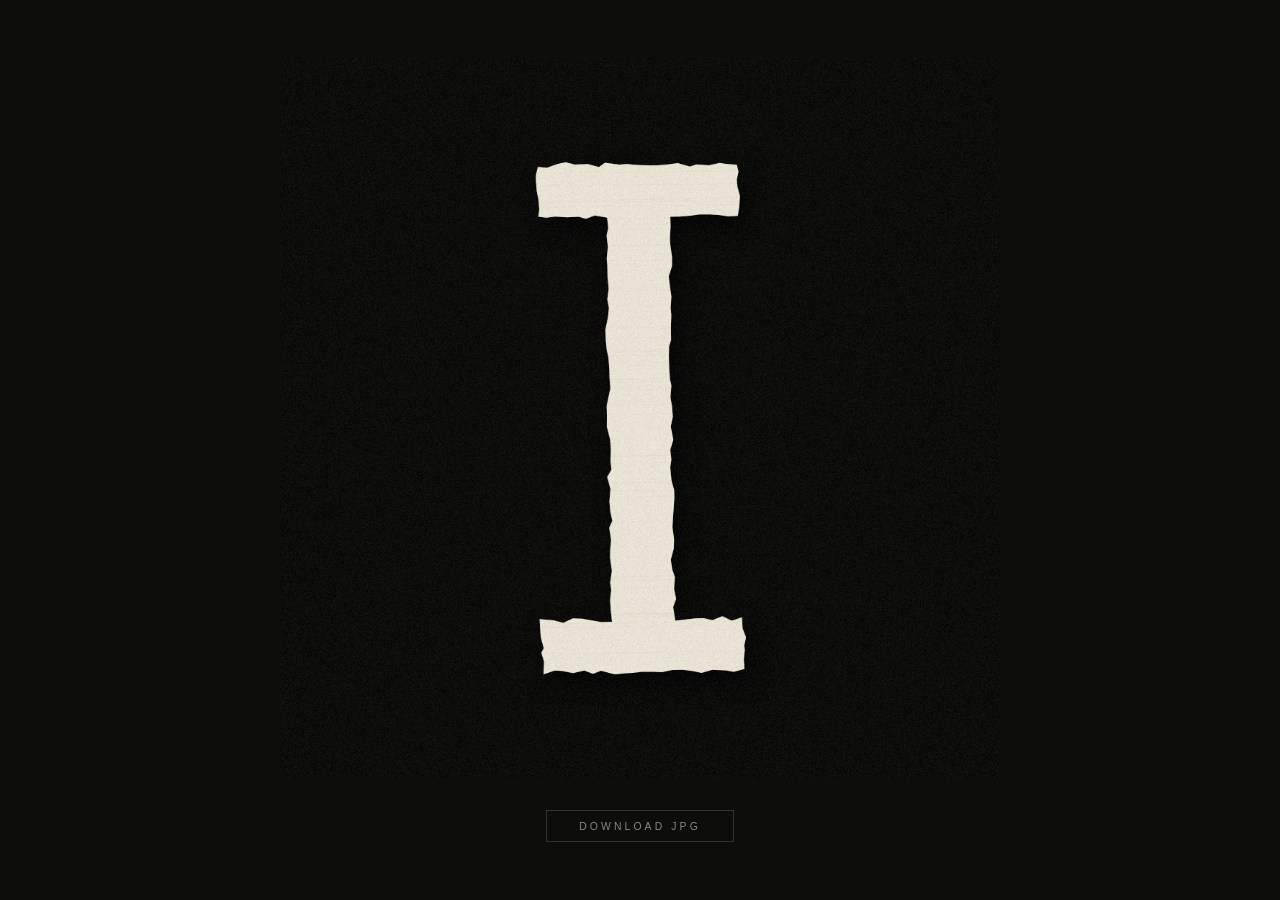
<file: logo.html>
<!DOCTYPE html>
<html lang="en">
<head>
    <meta charset="UTF-8">
    <title>Isochrone Films — Logo Export</title>
    <style>
        * { margin: 0; padding: 0; box-sizing: border-box; }
        body {
            background: #0d0d0c;
            min-height: 100vh;
            display: flex;
            flex-direction: column;
            align-items: center;
            justify-content: center;
            gap: 2rem;
        }
        canvas { display: block; max-width: 80vw; max-height: 80vh; }
        button {
            background: none;
            border: 1px solid #333;
            color: #888;
            padding: 0.6rem 2rem;
            font-size: 0.65rem;
            letter-spacing: 0.3em;
            text-transform: uppercase;
            cursor: pointer;
            font-family: sans-serif;
            transition: border-color 0.2s, color 0.2s;
        }
        button:hover { border-color: #e5e0d8; color: #e5e0d8; }
    </style>
</head>
<body>

    <canvas id="logo" width="1000" height="1000"></canvas>
    <button id="download">Download JPG</button>

    <script>
        const canvas = document.getElementById('logo');
        const ctx    = canvas.getContext('2d');
        const W = 1000, H = 1000;

        // --- Shape definition ---
        const CX  = 500;
        const TOP = 148, BOT = 852;
        const BW  = 140;   // half bar width  → bar = 280px
        const SW  = 44;    // half stem width → stem = 88px
        const BH  = 72;    // bar height

        // 12 vertices of the I, clockwise from top-left
        const iVerts = [
            [CX - BW, TOP],
            [CX + BW, TOP],
            [CX + BW, TOP + BH],
            [CX + SW, TOP + BH],
            [CX + SW, BOT - BH],
            [CX + BW, BOT - BH],
            [CX + BW, BOT],
            [CX - BW, BOT],
            [CX - BW, BOT - BH],
            [CX - SW, BOT - BH],
            [CX - SW, TOP + BH],
            [CX - BW, TOP + BH],
        ];

        // --- Helpers ---
        function rand(r) { return (Math.random() - 0.5) * 2 * r; }

        // Build a jagged version of the shape once, reuse for fill + clip
        function buildJaggedPath(verts, edgeJitter, stepSize) {
            const pts = [];
            const n   = verts.length;
            for (let i = 0; i < n; i++) {
                const [x1, y1] = verts[i];
                const [x2, y2] = verts[(i + 1) % n];
                const dist  = Math.hypot(x2 - x1, y2 - y1);
                const steps = Math.max(Math.ceil(dist / stepSize), 3);
                for (let s = 0; s < steps; s++) {
                    const t  = s / steps;
                    const jx = rand(edgeJitter) * (0.5 + Math.random() * 0.5);
                    const jy = rand(edgeJitter) * (0.5 + Math.random() * 0.5);
                    pts.push([x1 + (x2 - x1) * t + jx, y1 + (y2 - y1) * t + jy]);
                }
            }
            return pts;
        }

        function tracePath(ctx, pts) {
            ctx.beginPath();
            ctx.moveTo(pts[0][0], pts[0][1]);
            for (let i = 1; i < pts.length; i++) ctx.lineTo(pts[i][0], pts[i][1]);
            ctx.closePath();
        }

        // --- Draw ---
        ctx.fillStyle = '#0d0d0c';
        ctx.fillRect(0, 0, W, H);

        // Very slight tilt — handmade feel
        ctx.save();
        ctx.translate(W / 2, H / 2);
        ctx.rotate(-0.012);
        ctx.translate(-W / 2, -H / 2);

        // Build the jagged path once
        const jagPts = buildJaggedPath(iVerts, 4.5, 14);

        // Shadow pass
        ctx.shadowColor   = 'rgba(0,0,0,0.55)';
        ctx.shadowBlur    = 28;
        ctx.shadowOffsetX = 7;
        ctx.shadowOffsetY = 14;
        tracePath(ctx, jagPts);
        ctx.fillStyle = '#e9e3d5';
        ctx.fill();

        // Reset shadow, clip to shape for texture
        ctx.shadowColor = 'transparent';
        ctx.shadowBlur  = 0;
        ctx.shadowOffsetX = 0;
        ctx.shadowOffsetY = 0;

        ctx.save();
        tracePath(ctx, jagPts);
        ctx.clip();

        // Paper grain
        const imgData = ctx.getImageData(0, 0, W, H);
        const data    = imgData.data;
        for (let i = 0; i < data.length; i += 4) {
            const noise = (Math.random() - 0.5) * 18;
            data[i]     = Math.min(255, Math.max(0, data[i]     + noise));
            data[i + 1] = Math.min(255, Math.max(0, data[i + 1] + noise));
            data[i + 2] = Math.min(255, Math.max(0, data[i + 2] + noise));
        }
        ctx.putImageData(imgData, 0, 0);

        // Subtle fibrous lines
        ctx.strokeStyle = 'rgba(120,100,70,0.06)';
        ctx.lineWidth   = 0.8;
        for (let i = 0; i < 60; i++) {
            const y = Math.random() * H;
            ctx.beginPath();
            ctx.moveTo(0, y + rand(4));
            ctx.lineTo(W, y + rand(4));
            ctx.stroke();
        }

        // Cut-edge highlight: thin bright line along perimeter
        tracePath(ctx, jagPts);
        ctx.strokeStyle = 'rgba(255,248,235,0.35)';
        ctx.lineWidth   = 1.2;
        ctx.stroke();

        ctx.restore(); // release clip
        ctx.restore(); // release rotation

        // --- Download ---
        document.getElementById('download').addEventListener('click', () => {
            // Composite on white for JPG
            const out = document.createElement('canvas');
            out.width  = W;
            out.height = H;
            const oc   = out.getContext('2d');
            oc.fillStyle = '#0d0d0c';
            oc.fillRect(0, 0, W, H);
            oc.drawImage(canvas, 0, 0);
            const link = document.createElement('a');
            link.download = 'isochrone-films-I.jpg';
            link.href     = out.toDataURL('image/jpeg', 0.97);
            link.click();
        });
    </script>

</body>
</html>
</file>
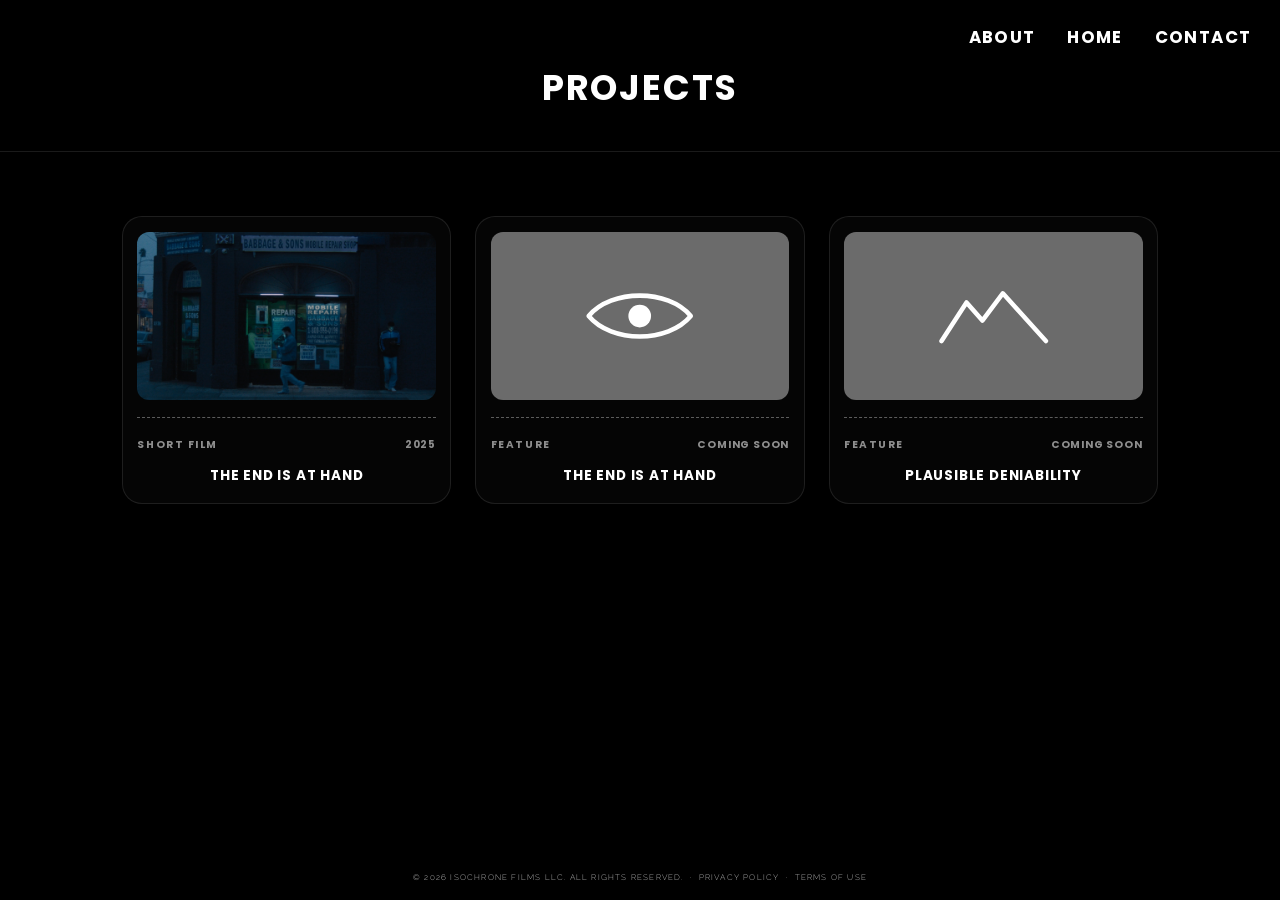
<file: projects.html>
<!DOCTYPE html>
<html lang="en">
<head>
    <meta charset="UTF-8">
    <meta name="viewport" content="width=device-width, initial-scale=1.0">
    <title>Projects — Isochrone Films</title>
    <link rel="icon" type="image/svg+xml" href="/favicon.svg">
    <link rel="preconnect" href="https://fonts.googleapis.com">
    <link rel="preconnect" href="https://fonts.gstatic.com" crossorigin>
    <link href="https://fonts.googleapis.com/css2?family=Poppins:wght@700&family=Raleway:wght@200;300;400&family=EB+Garamond:wght@400;500&display=swap" rel="stylesheet">
    <style>
        .top-nav {
            position: fixed;
            top: 1.4rem;
            right: 1.8rem;
            display: flex;
            gap: 2rem;
            z-index: 2;
            font-family: 'Poppins', sans-serif;
            font-weight: 700;
            font-size: clamp(0.75rem, 1.4vw, 1.05rem);
            letter-spacing: 0.08em;
            text-transform: uppercase;
        }

        .top-nav a {
            color: #fff;
            text-decoration: none;
            transition: color 0.2s ease, text-shadow 0.2s ease;
        }

        .top-nav a:hover {
            text-shadow: 0 0 10px rgba(255, 255, 255, 0.8), 0 0 20px rgba(255, 255, 255, 0.4);
        }

        @media (max-width: 600px) {
            .top-nav { top: 1rem; right: 1rem; gap: 1.2rem; }
        }
        *, *::before, *::after {
            margin: 0;
            padding: 0;
            box-sizing: border-box;
        }

        body {
            background: #000;
            color: #fff;
            font-family: 'EB Garamond', serif;
            font-size: 1rem;
            line-height: 1.8;
            min-height: 100vh;
            display: flex;
            flex-direction: column;
        }

        header, main, footer { position: relative; }

        header {
            padding: 2rem 0 2rem;
            text-align: center;
            border-bottom: 1px solid #1a1a1a;
        }

        header h1 {
            font-family: 'Poppins', sans-serif;
            font-weight: 700;
            font-size: clamp(1.4rem, 4vw, 2.2rem);
            letter-spacing: 0.05em;
            text-transform: uppercase;
            color: #ffffff;
            margin-top: 1.5rem;
        }

        main {
            max-width: 1100px;
            margin: 0 auto;
            padding: 4rem 2rem 5rem;
            width: 100%;
        }

        .projects-grid {
            display: grid;
            grid-template-columns: repeat(auto-fit, minmax(min(260px, 100%), 1fr));
            gap: 1.5rem;
        }

        .project-card {
            display: block;
            background: #050505;
            border: 1px solid rgba(255, 255, 255, 0.1);
            border-radius: 20px;
            padding: 0.9rem;
            text-decoration: none;
            color: #fff;
            transition: border-color 0.25s ease, transform 0.25s ease;
        }

        .project-card:hover {
            border-color: rgba(255, 255, 255, 0.4);
            transform: translateY(-2px);
        }

        .project-card .thumb {
            display: block;
            width: 100%;
            aspect-ratio: 16 / 9;
            object-fit: cover;
            border-radius: 12px;
        }

        .project-card .thumb.placeholder {
            display: flex;
            align-items: center;
            justify-content: center;
            aspect-ratio: 16 / 9;
            border-radius: 12px;
            background: #6b6b6b;
        }

        .thumb.placeholder svg {
            width: 38%;
            height: auto;
        }

        .project-card .card-meta {
            margin-top: 1.1rem;
            padding-top: 1.1rem;
            border-top: 1px dashed rgba(255, 255, 255, 0.35);
            font-family: 'Poppins', sans-serif;
            font-weight: 700;
            letter-spacing: 0.05em;
            text-transform: uppercase;
        }

        .project-card .card-meta-top {
            display: flex;
            align-items: baseline;
            justify-content: space-between;
            gap: 1rem;
        }

        .project-card .card-type {
            font-size: 0.65rem;
            letter-spacing: 0.15em;
            color: rgba(255, 255, 255, 0.55);
            white-space: nowrap;
        }

        .project-card .card-year {
            font-size: 0.65rem;
            color: rgba(255, 255, 255, 0.55);
            white-space: nowrap;
        }

        .project-card .card-title {
            display: block;
            font-size: 0.85rem;
            text-align: center;
            margin-top: 0.6rem;
        }

        footer {
            margin-top: auto;
            padding: 1rem 1.5rem;
            text-align: center;
            font-family: 'Raleway', sans-serif;
            font-weight: 200;
            font-size: 0.5rem;
            letter-spacing: 0.15em;
            color: #ffffff;
            text-transform: uppercase;
            background: #000000;
        }

        footer a {
            color: #ffffff;
            text-decoration: none;
            transition: text-shadow 0.2s ease;
        }

        footer a:hover {
            text-shadow: 0 0 10px rgba(255, 255, 255, 0.8), 0 0 20px rgba(255, 255, 255, 0.4);
        }
    </style>
</head>
<body>

    <nav class="top-nav">
        <a href="/about">About</a>
        <a href="/">Home</a>
        <a href="/contact">Contact</a>
    </nav>

    <header>
        <h1>Projects</h1>
    </header>

    <main>
        <div class="projects-grid">
            <a class="project-card" href="/the-end-is-at-hand">
                <img class="thumb" src="/assets/teiah/still-A.jpg" alt="Still from The End Is At Hand">
                <div class="card-meta">
                    <div class="card-meta-top">
                        <span class="card-type">Short Film</span>
                        <span class="card-year">2025</span>
                    </div>
                    <span class="card-title">The End Is At Hand</span>
                </div>
            </a>

            <div class="project-card">
                <div class="thumb placeholder">
                    <svg viewBox="0 0 100 60" fill="none" stroke="#ffffff" stroke-width="4" stroke-linecap="round" stroke-linejoin="round">
                        <path d="M5 30 C25 6 75 6 95 30 C75 54 25 54 5 30 Z"></path>
                        <circle cx="50" cy="30" r="10" fill="#ffffff" stroke="none"></circle>
                    </svg>
                </div>
                <div class="card-meta">
                    <div class="card-meta-top">
                        <span class="card-type">Feature</span>
                        <span class="card-year">Coming Soon</span>
                    </div>
                    <span class="card-title">The End Is At Hand</span>
                </div>
            </div>

            <div class="project-card">
                <div class="thumb placeholder">
                    <svg viewBox="0 0 100 60" fill="none" stroke="#ffffff" stroke-width="4" stroke-linecap="round" stroke-linejoin="round">
                        <polyline points="4,52 26,18 40,34 58,10 96,52"></polyline>
                    </svg>
                </div>
                <div class="card-meta">
                    <div class="card-meta-top">
                        <span class="card-type">Feature</span>
                        <span class="card-year">Coming Soon</span>
                    </div>
                    <span class="card-title">Plausible Deniability</span>
                </div>
            </div>
        </div>
    </main>

    <footer>
        <span>© 2026 Isochrone Films LLC. All rights reserved. &nbsp;·&nbsp; <a href="/privacy">Privacy Policy</a> &nbsp;·&nbsp; <a href="/terms">Terms of Use</a></span>
    </footer>

</body>
</html>
</file>
